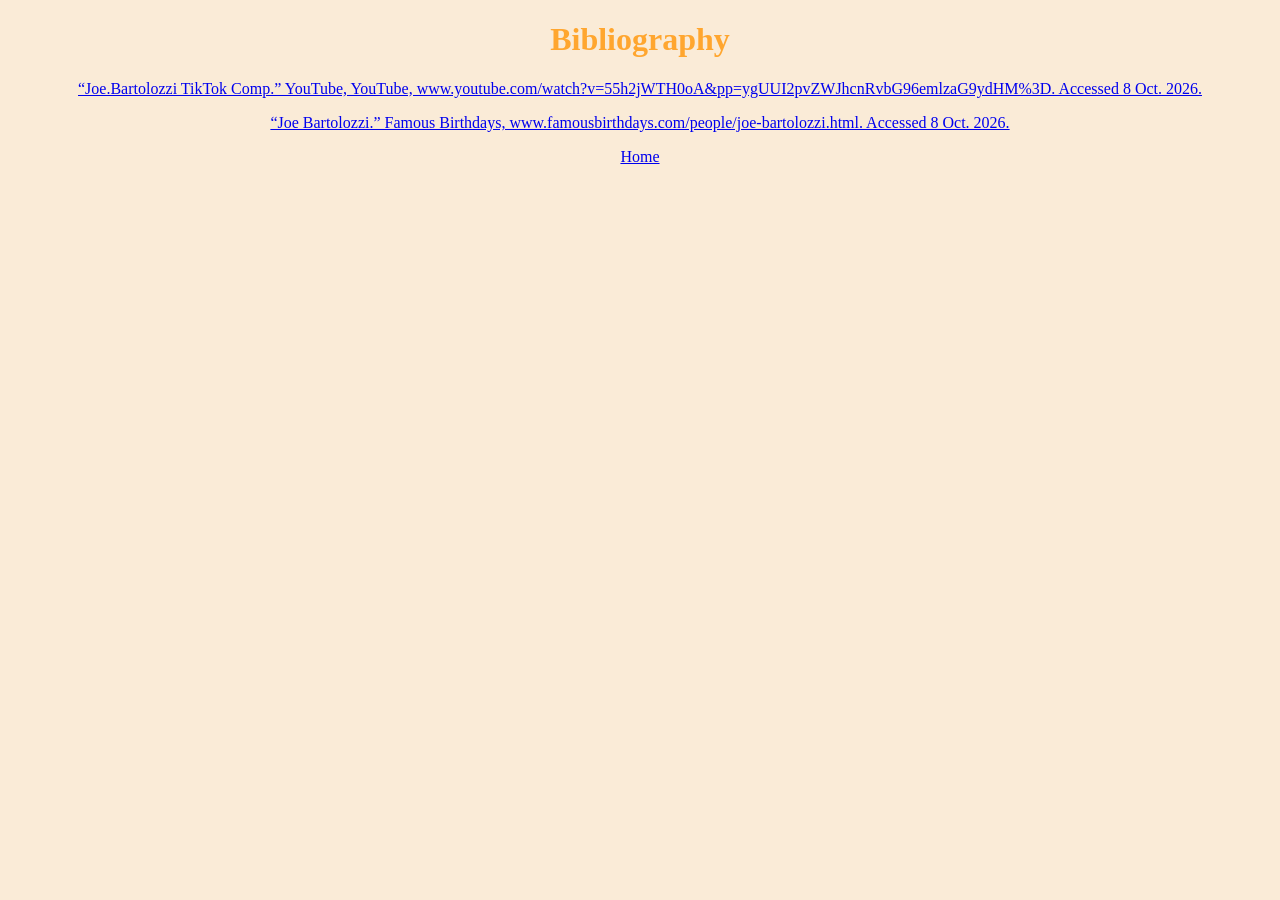
<file: bibliography.html>
<!DOCTYPE html>
<html>
<head>
	<meta charset="utf-8">
	<meta name="viewport" content="width=device-width, initial-scale=1">
	<title>Citation.html</title>
	<link rel="stylesheet" type="text/css" href="styles.css">
</head>
	<body>
		<h1>Bibliography</h1>
		<a href="www.youtube.com/watch?v=55h2jWTH0oA&pp=ygUUI2pvZWJhcnRvbG96emlzaG9ydHM%3D"><p>“Joe.Bartolozzi TikTok Comp.” YouTube, YouTube, www.youtube.com/watch?v=55h2jWTH0oA&pp=ygUUI2pvZWJhcnRvbG96emlzaG9ydHM%3D. Accessed 8 Oct. 2026. </p></a>
		<a href="www.famousbirthdays.com/people/joe-bartolozzi.html"><p>“Joe Bartolozzi.” Famous Birthdays, www.famousbirthdays.com/people/joe-bartolozzi.html. Accessed 8 Oct. 2026. </p>
		<a href="index.html">Home</a>


	</body>
</html>
</file>
<file: styles.css>
body {
	text-align: center;
	font-size: 16px;
	font-family: 'georgia';
	margin: 20;
	padding: 0;
	background-color: #FAEBD7;
}
img {
	border-radius: 50%;
	width: 200px;
	height: 200px;
	object-fit: cover;
}
.descriptions span {
	display: inline-block;
	margin: 5px;
	padding: 5px 10px;
	background-color: #FFA62F;
}
h1 {
	color: #FFA62F;
}
</file>
